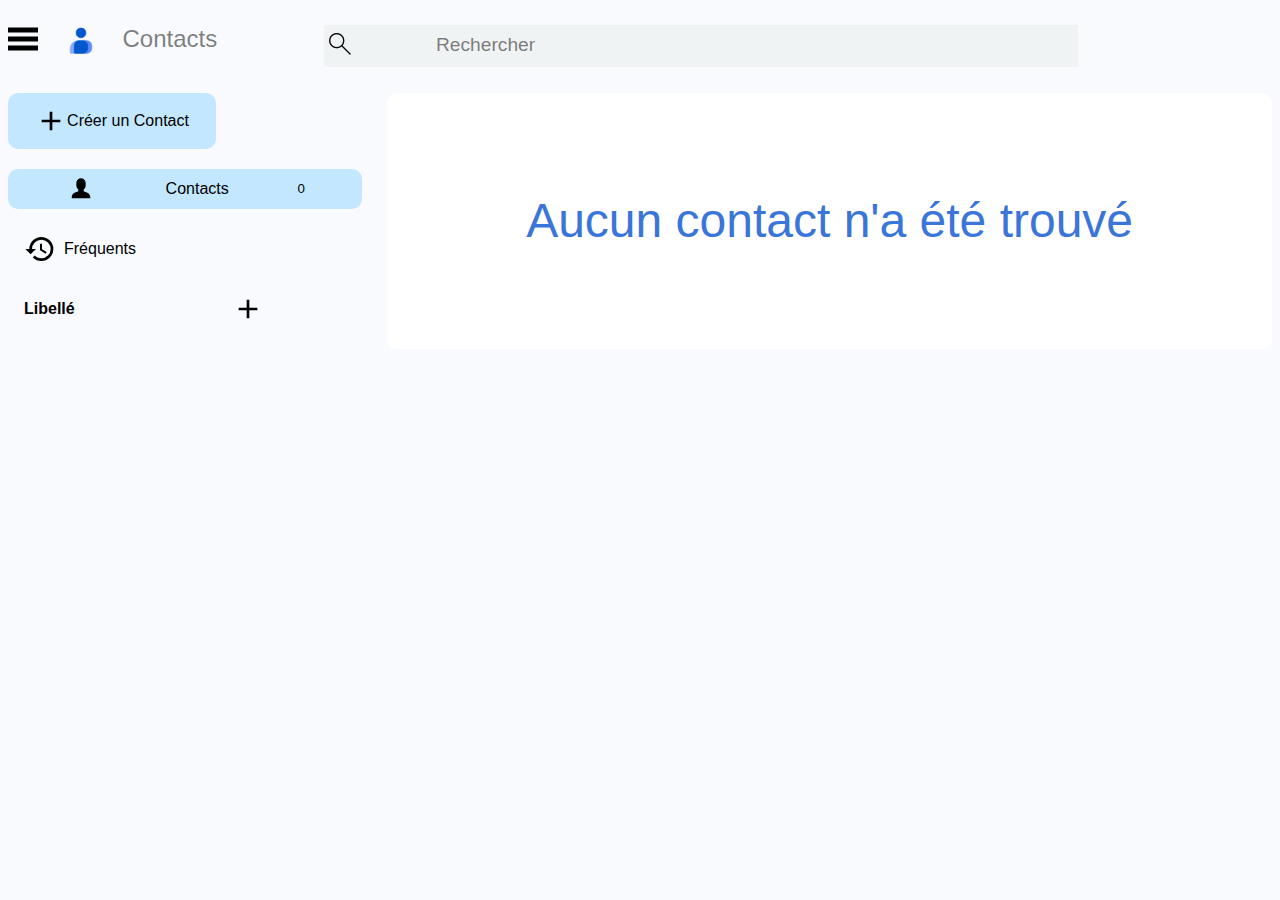
<file: index.html>
<!DOCTYPE html>
<html lang="en">
<head>
    <meta charset="UTF-8">
    <meta name="viewport" content="width=device-width, initial-scale=1.0">
    <link rel="icon" href="./images/contact_icon.png">
    <link rel="stylesheet" href="css/beauty.css">
    <title>Google Contact</title>
</head>
<body>
    <header>
        <div class="linksToTheMainPage">
            <div class="burgerContainer"><a href="#">
                <svg width="30" height="30" id="icoOpen">
                    <path d="M0,5 30,5" stroke="#000" stroke-width="5"/>
                    <path d="M0,14 30,14" stroke="#000" stroke-width="5"/>
                    <path d="M0,23 30,23" stroke="#000" stroke-width="5"/>
                </svg>
                </a>
            </div>
            <a href="#"><img src="images/contact_icon.png" alt=""></a>
            <a href="./index.html">Contacts</a>
        </div>
        <div class="search">
            <label for="search_zone"><img src="images/searchIcon.jpg" alt=""></label>
            <input type="text" name="search" id="search_zone">
        </div>
    </header>
    <main>
        <div id="sideNavigation" class="sidenav">
            <a href="#" class="btnCreateContact" title="Create Contact"><svg xmlns="http://www.w3.org/2000/svg" width="2rem" height="2rem" viewBox="0 0 24 24"><path fill="currentColor" d="M19 12.998h-6v6h-2v-6H5v-2h6v-6h2v6h6z"/></svg>Créer un Contact</a>
            <a href="#" class="btnContactList"><svg xmlns="http://www.w3.org/2000/svg" width="2rem" height="2rem" viewBox="0 0 24 24"><path fill="black" stroke="black" stroke-linecap="round" stroke-linejoin="round" d="M9 9.5v-2a3 3 0 1 1 6 0v2a3 3 0 0 1-1.5 2.599v1.224a1 1 0 0 0 .629.928l2.05.82A3.693 3.693 0 0 1 18.5 18.5h-13c0-1.51.92-2.868 2.321-3.428l2.05-.82a1 1 0 0 0 .629-.929v-1.224A2.999 2.999 0 0 1 9 9.5"/></svg>Contacts<small class="contactNumber">0</small></a>
            <a href="#" class="btnFrequentList"><svg xmlns="http://www.w3.org/2000/svg" width="2rem" height="2rem" viewBox="0 0 24 24"><path fill="black" d="M13.5 8H12v5l4.28 2.54l.72-1.21l-3.5-2.08zM13 3a9 9 0 0 0-9 9H1l3.96 4.03L9 12H6a7 7 0 0 1 7-7a7 7 0 0 1 7 7a7 7 0 0 1-7 7c-1.93 0-3.68-.79-4.94-2.06l-1.42 1.42A8.9 8.9 0 0 0 13 21a9 9 0 0 0 9-9a9 9 0 0 0-9-9"/></svg>Fréquents</a>
            <a href="#" class="libelle">Libellé <svg xmlns="http://www.w3.org/2000/svg" width="2rem" height="2rem" viewBox="0 0 24 24" class="plusLibelle"><path fill="currentColor" d="M19 12.998h-6v6h-2v-6H5v-2h6v-6h2v6h6z"/></svg></a>
            <div class="labelList">
            </div>
        </div>

        <div class="allContacts">
            <span>Contacts(<small class="contact2Number">0</small>)</span>
        </div>
    </main>

    <script src="js/animate.js"></script>
</body>
</html>
</file>
<file: css/beauty.css>
body{
    background-color: rgb(248, 250, 253);
}

a{
    text-decoration: none;
    color: black;
}
.ordered{
    display: flex;
    width: 100%;
    /* justify-content: space-between; */
}
::placeholder, label{
    font-size: 1.2rem;
    font-family: Arial, Helvetica, sans-serif;
    color: rgba(0, 0, 0, 0.5);
}

.goodLooking{
    padding-left: 5rem;
    width: 40rem;
    height: 2.5rem;
    border: none;
    border-radius: 5px;
    background-color: rgb(240, 243, 244);
    
}
.goodLooking:focus{
    outline: none;
    background-color: white;
}
.search:hover{
    box-shadow: 4px 4px 0 0  rgba(0, 0, 0, 0.2);
    border-radius: 0 5px 0 5px;
    background-color: rgb(240, 243, 244);
    width:42rem;
    height: 2.7rem;
    transition: all 1s;
}
.bigger{
    font-size: 1.5rem;
    font-family: Arial, Helvetica, sans-serif;
    color: rgba(0, 0, 0, 0.5);
}

.alignDimine{
    width: 2rem;
    height: 2rem;
}

.search{
    display: flex;
    background-color: rgb(240, 243, 244);
    align-items: center;
    /* align-items: center; */
    /* justify-content: center; */
    /* align-items: center; */
}

.linksToTheMainPage{
    max-width: 10%;
    display: flex;
    gap: 20%;
    z-index: 1;
   
   
}

.burgerContainer:hover{
    display : flex;
    align-items: center;
    width: 2.5rem;
    height: 2.5rem;
    padding: 0.5rem;
    border: none;
    border-radius: 50%;
    background-color: rgba(0, 0, 0, 0.3);
    justify-content: center;
    transition: all 1s;
}
.centered{
    display: flex;
    /* align-items: center; */
    /* align-content: flex-start; */
    /* justify-content: space-around; */
    margin-top: 2%;
    gap: 15%;
}

.sidenav{
    display: flex;
    flex-direction: column;
    width: 30%;
    margin-top: 2%;
    gap: 20px;
    transition: all 1.5s;
    
}
.allContacts{
    width: 70%;
    margin-top: 2%;
    background-color: rgb(255, 255, 255);
    border: none;
    border-radius: 10px;
}
.styleCreateContact{
    display: flex;
    flex-direction: column;
    width: 70%;
    margin-top: 2%;
    background-color: rgb(255, 255, 255);
    border: none;
    border-radius: 10px;
}
input[placeholder ="Créer un contact"]{
    display: flex;
    justify-content: center;
    align-self: center;
}

.measureColorCreateContact{
    display: flex;
    align-items: center;
    justify-content: center;
    font-size: 1rem;
    font-family: Arial, Helvetica, sans-serif;
    width: 13rem;
    height: 3.5rem;
    border: none;
    border-radius: 10px;
    background-color: rgb(194, 231, 255);
    
}

.measureColorContactList{
    display: flex;
    align-items: center;
    padding: 0% 15% 0% 15%;
    justify-content: space-between;
    font-size: 1rem;
    font-family: Arial, Helvetica, sans-serif;
    width: 15rem;
    height: 2.5rem;
    border: none;
    border-radius: 10px;
    background-color: rgb(194, 231, 255);
}

.btnFrequentList{
    display: flex;
    align-items: center;
    /* padding: 0% 15% 0% 15%; */
    /* justify-content: space-between; */
    font-size: 1rem;
    font-family: Arial, Helvetica, sans-serif;
    width: 15rem;
    height: 2.5rem;
    border: none;
    border-radius: 10px;
    gap: 8px;
    margin-left: 1rem;
    /* background-color: rgb(194, 231, 255); */
}

.libelle{
    display: flex;
    align-items: center;
    /* padding: 0% 15% 0% 15%; */
    justify-content: space-between;
    font-size: 1rem;
    font-family: Arial, Helvetica, sans-serif;
    font-weight: bold;
    width: 15rem;
    height: 2.5rem;
    /* border: none; */
    /* border-radius: 10px; */
    /* gap: 8px; */
    margin-left: 1rem;
    /* background-color: rgb(194, 231, 255); */
}

.labels{
    display: flex;
    align-items: center;
    padding: 0% 15% 0% 15%;
    justify-content: space-between;
    font-size: 1rem;
    font-family: Arial, Helvetica, sans-serif;
    width: 15rem;
    height: 2.5rem;
    border: none;
    /* border-radius: 10px; */
    /* background-color: rgb(194, 231, 255); */
}

.pushToTheLeftSide{
    transform: translateX(-300%);
    display: none;
    /* transition: all 2s; */
}
.takesTheWholePlace{
    width: 100%;
    /* transition: all 2s; */
}

/* .allContacts{
    display: flex;
    flex-direction: column;
    gap: 10px;
    align-items: center;

} */

.styleTable{
   
    border : none;
    /* border-collapse: collapse; */
    width: 100%;
    color: black;
    text-align: justify;
    /* margin-top: 70px; */
    font-size: 1rem;
    /* background-color: blueviolet; */
}
.styleBorder {
  
    padding : 10px; 
    /*border : 1px solid silver*/
    border: none;
    /* background-color: brown; */

    
}

.styleDivCreateContactHeader{
    display: flex;
    justify-content: space-between;
    align-items: center;
    padding: 0% 5% 0% 5%;
    margin-top: 2%;
    width: 80%;
    height: 10%;
    border: none;
    border-radius: 5px;
    margin-left: 5%;
}
.styleDivCreateContactBody{
    display: flex;
    flex-direction: column;
    width: 80%;
    height: 100%;
    /* gap: 10%; */
    /* background-color: black; */
}

.styleBtnEnregistrer{
    width: 15%;
    height: 70%;
    color: white;
    font-weight: 300;
    background-color: blue;
    border: none;
    border-radius: 15px;
}
.styleBtnEnregistrer:hover{
    cursor: pointer;
}
.styleArrowContainer:hover{
    cursor: pointer;
}

.round{
    width: 30%;
    height: 40%;
    border-radius: 50%;
}

.btnAddLibelle{
    display: flex;
    flex-direction: row;
    align-items: center;
    margin-left: 5%;
    width: 15%;
    height: 8%;
    font-size: 1rem;
    /* background-color: blue; */
    border: 2px solid black;
    border-radius: 15px;
}

.divInputPrenomDimension{
    display: flex;
    flex-direction: row;
    align-items: center;
    justify-content: space-between;
    width: 80%;
    height: 8%;
    margin-top: 5%;
}

.inputPrenomDimension, 
.inputNomDimension{
    width: 80%;
    height: 80%;
    border-radius: 5px;
}
.iconPersonDimension{
    width: 5%;
    height: 90%;
}

.divInputNomDimension{
    display: flex;
    align-items: center;
    justify-content: end;
    margin-top: 3%;
    width: 80%;
    height: 8%;
    border-radius: 5px;
}

.divAddEmailAddressDimension{
    display: flex;
    flex-direction: row;
    align-items: center;
    justify-content: center;
    border-radius: 10px;
    gap: 2%;
    width: 65%;
    height: 5%;
    margin-left: 15%;
    background-color: aqua;
    margin-top: 5%;
}
.divAddEmailAddressDimension:hover{
    cursor: pointer;
}
.btnFlagList{
    width: 12%;
    height: 90%;
    border: 2px solid black;
    border-radius: 5px;
    font-size: 1rem;
}

td{
    /* text-align: center; */
   /* padding: 2%; */
   font-size: 1.2rem;
   
   
}
th{
    font-size: 1.5rem;
}
/* tr{
    text-align: center;
} */

.smallCircle{
    width: 2rem;
    height: 2rem;
    border: none;
    border-radius: 50%;
    background-color: black;
}

.labels{
    display: none;
}

.createLabelContainer{
    position: absolute;
    display: flex;
    align-items: center;
    justify-content: center;
    background-color: rgba(0, 0, 0, 0.5);
    width: 100%;
    height: 100%;
    z-index: 2;
}

.styleFormCreateLabel{
    
    display: flex;
    flex-direction: column;
    width: 25%;
    height: 30%;
    background-color: rgb(238, 243, 251);
    border: none;
    border-radius: 15px;
    padding-left: 2%;
    padding-bottom: 2%;
    /* gap: 5px; */
    justify-content: space-around;
    box-shadow: 8px 4px 4px 4px  rgba(0, 0, 0, 0.2);
    /* padding: 2%; */
    /* z-index: 2; */
}

.normalized{
    font-size: 1.5rem;
    color: rgba(0, 0, 0, 0.8);
    font-family: Arial, Helvetica, sans-serif;
    margin: 1%;
}

.styleInputFormCreatelabel{
    
    width: 90%;
    height: 20%;
    border: 3px solid rgb(9, 87, 208);
    border-radius: 5px;
    background-color: rgb(238, 243, 251);
    font-size: 1.5rem;
    font-family: Arial, Helvetica, sans-serif; 
    

}
.styleInputFormCreatelabel:focus{
    outline: none;
}

.styleLabelInInput{
    position: absolute;
    font-size: 0.9rem;
    font-family: 'Arial Narrow Bold', sans-serif;
    color: rgba(58, 117, 217, 0.4);
    font-weight: bold;
    margin: 0% 0% 2% 7%;
    cursor: text;
    
    /* background-color: rgb(238, 243, 251); */
    /* border: none; */
    /* padding: 0; */
}

.newStyleLabelInInput{
    position: absolute;
    font-size: 0.8rem;
    font-family: Arial, Helvetica, sans-serif;
    color: rgb(58, 117, 217);
    margin: 0% 0% 7% 1%;
    background-color: rgb(238, 243, 251);
    /* transition: all 0.5s; */
}

.styleLabelBtnContainer{
    display: flex;
    width: 80%;
    height: 30%;
    justify-content: space-evenly;
}
.styleBtnLabel{
    font-size: 0.9rem;
    font-family: 'Arial Narrow Bold', sans-serif;
    color: rgb(58, 117, 217);
    font-weight: bold;
    background-color: rgb(238, 243, 251);
    border: none;
    padding: 0;
}
.styleBtnLabel:hover{
    cursor: pointer;
}

.close{
   visibility: hidden;
   
}
.bold{
    font-size: 1.5rem;
    font-weight: bold;
}
.smaller{
    width: 80%;
    height: 80%;
}
.labelList{
    display: flex;
    flex-direction: column;
    width: 100%;
}

.labels{
    display: flex;
    /* flex-direction: row-reverse; */
    align-items: center;
    /* padding: 0% 15% 0% 15%; */
    justify-content: space-between;
    font-size: 1rem;
    font-family: Arial, Helvetica, sans-serif;
    font-weight: bold;
    width: 15rem;
    height: 2.5rem;
    /* border: none; */
    /* border-radius: 10px; */
    /* gap: 8px; */
    /* margin-left: 1rem; */
    /* background-color: rgb(194, 231, 255); */
}

.labelName:hover{
    cursor: pointer;
}

.styleDivDeleteModify{
    display: flex;
    align-items: center;
    justify-content: space-between;
    background-color: rgb(58, 117, 217);
    visibility: hidden;
}
.newStyleDivDeleteModify{
    visibility: visible;
}
.newStyleTr{
    background-color: rgb(58, 117, 217);
}

.styleNoContact{
    font-family: Arial, Helvetica, sans-serif;
    font-size: 3rem;
    color:rgb(58, 117, 217) ;
}

.newStyleDivContact{
    display: flex;
    align-items: center;
    justify-content: center;
}

.disappear{
    display: none;
}

.newStyleBtnEnregistrer{
    width: 15%;
    height: 70%;
    font-weight: 300;
    border: 2px solid blue;
    border-radius: 15px;
}

.newStyleBtnEnregistrer:hover{
    cursor: pointer;
    background-color: blue;
    color : white;
}
</file>
